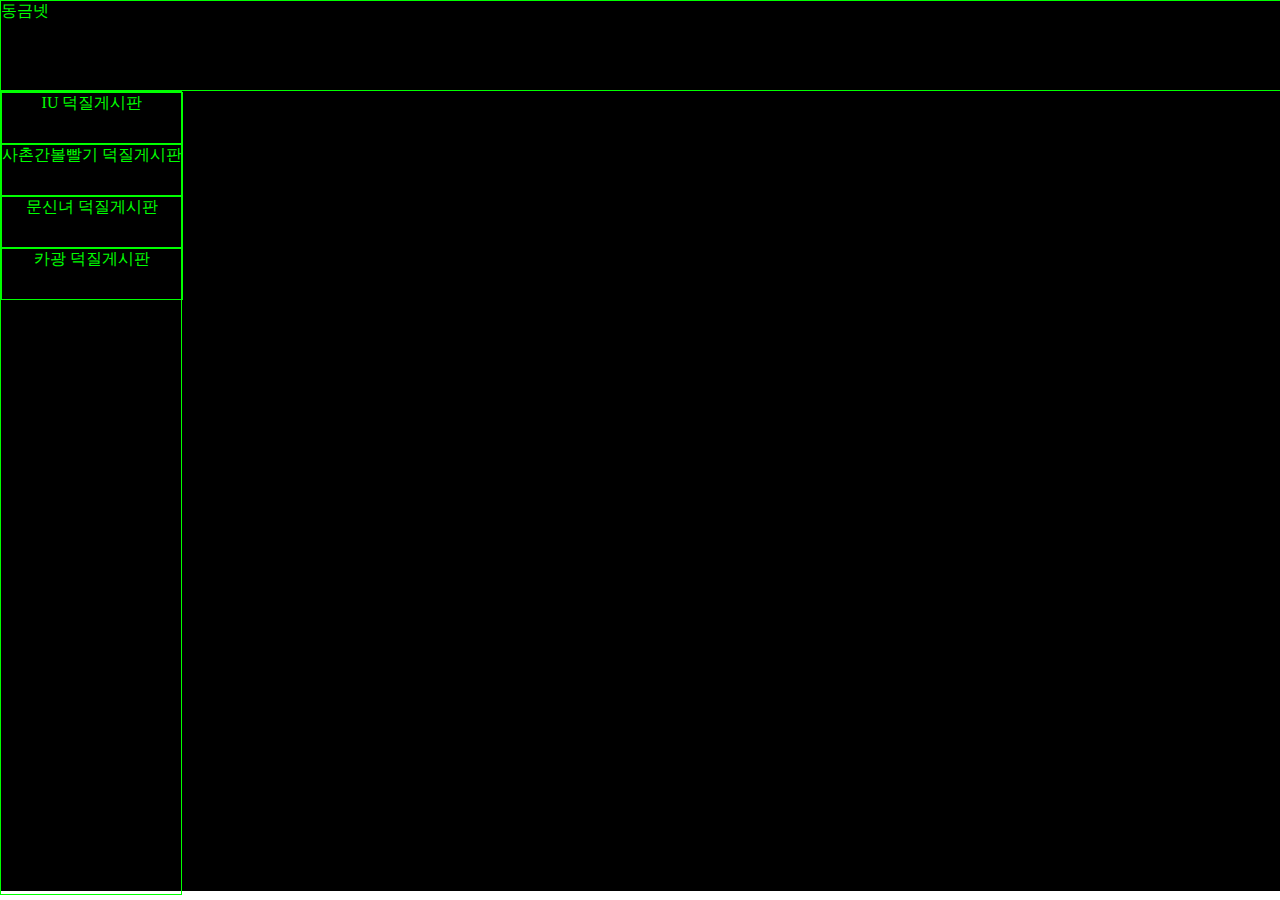
<file: home.html>
<!DOCTYPE html>
<html lang="en">
  <head>
    <meta charset="UTF-8" />
    <meta name="viewport" content="width=device-width, initial-scale=1.0" />
    <title>Document</title>
    <style>
      body {
        margin: 0;
        color: lime;
      }
      .wrapper {
        background-color: black;
        width: 100vw;
        height: 99vh;
      }
      .title {
        /* border: 1px solid lime; */
        width: 100%;
        height: 10%;
        border: 1px solid lime;
      }
      .menubar {
        width: 180px;
        height: 90%;
        /* border: 1px solid aqua; */
        display: flex;
        flex-direction: column;
        border: 1px solid lime;
      }
      .menu {
        width: 100%;
        height: 50px;
        justify-content: center;
        align-items: center;
        text-align: center;
        /* border: 1px solid pink; */
        border: 1px solid lime;
      }
      .menu:hover {
        background-color: rgba(0, 255, 0, 0.3);
      }
    </style>
  </head>
  <body>
    <div class="wrapper">
      <div class="title">동금넷</div>
      <div class="menubar">
        <div class="menu" id="iu">IU 덕질게시판</div>
        <div class="menu">사촌간볼빨기 덕질게시판</div>
        <div class="menu">문신녀 덕질게시판</div>
        <div class="menu">카광 덕질게시판</div>
      </div>
    </div>
  </body>
</html>
</file>
